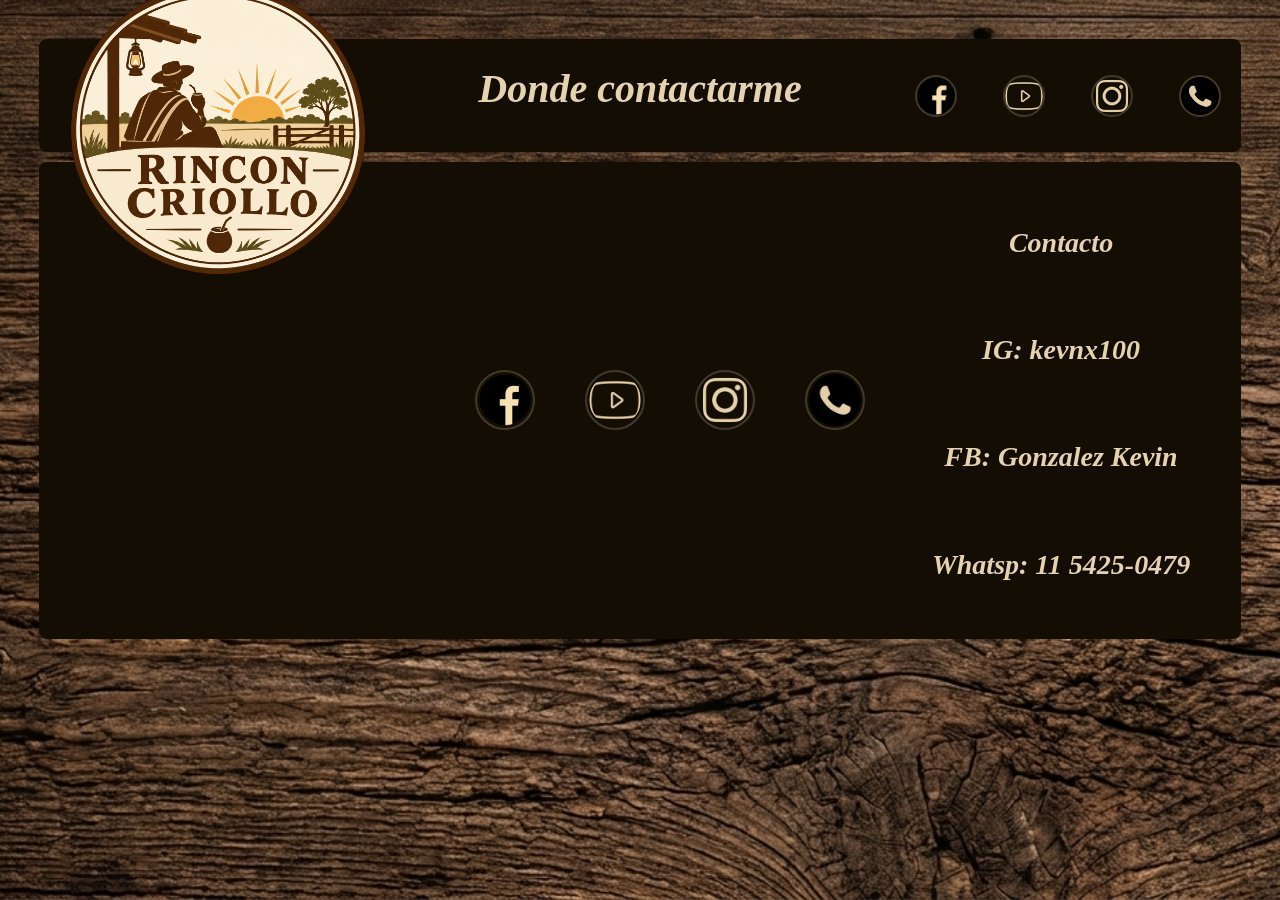
<file: contacto.html>
<html lang="es" dir="ltr">

<head>

<meta charset="utf-8">

<meta name="viewport" content="width=device-width, initial-scale=1.0">

<title>Rincon Criollo</title>

<link rel="stylesheet" href="css/style.css">

</head>

<body>

<header>

    <div class="logo-container">
        <img class="logo" src="./Imagenes/Logo.jpg" alt="Logo de tortafritas">
    </div>

    <div class="titulo">
        <h1>Donde contactarme</h1>
    </div>

    <div class="redes-container">
        <a href="https://www.facebook.com" target="_blank" rel="noopener noreferrer">
            <img class="redes" src="./Imagenes/facebook.png" alt="Facebook">
        </a>
        <a href="https://www.youtube.com" target="_blank" rel="noopener noreferrer">
            <img class="redes" src="./Imagenes/youtube.png" alt="YouTube">
        </a>
        <a href="https://www.instagram.com" target="_blank" rel="noopener noreferrer">
  <img class="redes" src="./Imagenes/instagram.png" alt="Instagram">
</a> 
<a href="https://web.whatsapp.com/" target="_blank" rel="noopener noreferrer">
            <img class="redes" src="./Imagenes/whatsapp.png" alt="WhatsApp">
        </a>
    </div>
</header>

<footer class="footer">

<iframe src="https://www.google.com/maps/embed?pb=!1m17!1m12!1m3!1d4039.2428535338186!2d-58.77622628799678!3d-34.54941097286101!2m3!1f0!2f0!3f0!3m2!1i1024!2i768!4f13.1!3m2!1m1!2zMzTCsDMyJzU3LjkiUyA1OMKwNDYnMjUuMSJX!5e1!3m2!1ses!2sar!4v1793656638283!5m2!1ses!2sar" width="600" height="450" style="border:0;" allowfullscreen="" loading="lazy" referrerpolicy="strict-origin-when-cross-origin"></iframe>

  <div class="redes2">
        <a href="https://www.facebook.com" target="_blank" rel="noopener noreferrer">
            <img class="redes" src="./Imagenes/facebook.png" alt="Facebook">
        </a>
        <a href="https://www.youtube.com" target="_blank" rel="noopener noreferrer">
            <img class="redes" src="./Imagenes/youtube.png" alt="YouTube">
        </a>
        <a href="https://www.instagram.com" target="_blank" rel="noopener noreferrer">
  <img class="redes" src="./Imagenes/instagram.png" alt="Instagram">
</a> 
<a href="https://web.whatsapp.com/" target="_blank" rel="noopener noreferrer">
            <img class="redes" src="./Imagenes/whatsapp.png" alt="WhatsApp">
        </a>
    </div>

<div class="contactos">
    <h2>Contacto</h2>
    <h2>IG: kevnx100</h2>
    <h2>FB: Gonzalez Kevin</h2>
    <h2>Whatsp: 11 5425-0479</h2>

</footer>
</file>
<file: css/style.css>
body {
    background-image: url("../Imagenes/Madera.jpg");
    background-size: cover;
    background-position: center;
    background-attachment: fixed;
    color: #F0E4D4;
    font-family: Arial, sans-serif;
    font-size: 18px;
    margin: 20px;
    padding: 19px;
}

h1, h2, h3 {
    color: #e4d2b1;
    font-family: Georgia, serif;
    font-style: italic;
    text-align: center;
}

h1 {
    background-color: #140d04;
    font-size: 36px;
    padding: 20px;
    border-radius: 8px;
}

h2 {
    background-color: #140d04;
    font-size: 28px;
    padding: 10px;
    margin-top: 30px;
    border-radius: 6px;
}

h3 {
    font-size: 24px;
}

h4 {
    color: #F3D7A1;
    font-size: 17px;
    font-weight: normal;
    text-align: justify;
    line-height: 1.8;
}

h1:hover, h2:hover {
    color: #dbc193;
    background-color: #1a130a;
}

img {
    width: 450px;
    height: auto;
    display: block;
    margin: 20px auto;
    border-radius: 18px;
}

audio {
    display: block;
    margin: 15px auto;
    width: 300px;
}

iframe {
    width: 560px;
    height: 315px;
    display: block;
    margin: 20px auto;
    border-radius: 8px;
}

a {
    color: #F3D7A1;
    font-size: 18px;
    font-weight: bold;
    text-decoration: none;
    display: inline-block;
}

a + a {
    margin-left: 40px;
}

a:hover {
    color: #E8C58E;
    text-decoration: underline;
}

ul, ol {
    background-color: #2A221C;
    padding: 20px 20px 20px 40px;
    border: 1px solid #4A3C32;
    border-radius: 8px;
}

li {
    margin: 10px;
    line-height: 1.8;
}

.receta {
    display: flex;
    align-items: center;
    gap: 30px;
    margin: 35px auto;
    max-width: 1200px;
}

.receta-imagen, .receta-ingredientes {
    width: 50%;
}

.receta-imagen {
    text-align: center;
}

.receta-imagen h3 {
    font-size: 30px;
    margin-top: 10px;
    margin-bottom: 25px;
}

.receta-imagen img {
    width: 100%;
    max-width: 500px;
    height: auto;
    margin: 15px auto;
}

.receta-imagen p, .receta-ingredientes h4 {
    text-align: center;
    font-weight: bold;
    color: #F3D7A1;
}

.receta-imagen p {
    font-size: 18px;
    margin: 20px 0;
}

.receta-ingredientes h4 {
    font-size: 22px;
}

.receta-ingredientes li {
    color: #F0E4D4;
    margin: 15px 10px;
    line-height: 2;
    overflow-wrap: break-word;
}
@media (max-width: 700px) {
    .receta {
        flex-direction: column;
        gap: 10px;
    }

    .receta-imagen, .receta-ingredientes {
        width: 100%;
    }

    .receta-imagen img {
        max-width: 450px;
    }
}
header {
    display: flex;
    align-items: center;
    justify-content: space-between;
    background-color: #140d04;
    padding: 10px 20px;
    border-radius: 8px;
    margin-bottom: 10px;
    height: 93px;
}

.logo-container {
    width: 20%;
}

.logo {
    width: 320px;
    height: 320px;
    object-fit: contain;
    margin: 0;
    position: relative;
    top: 38px;
}

.titulo {
    position: absolute;
    left: 50%;
    top: 65px;
    transform: translateX(-50%);
    width: 40%;
    text-align: center;
}

.titulo h1 {
    background-color: transparent;
    font-size: 40px;
    padding: 0;
    margin: 0;
}

.menu-links {
    display: flex;
    justify-content: center;
    align-items: center;
    gap: 25px;
    width: 60%;
    position: absolute;
    left: 50%;
    top: 118px;
    transform: translateX(-50%);
}

.menu-links a {
    color: #e4d2b1;
    font-size: 14px;
    font-family: Georgia, serif;
    font-style: italic;
    font-weight: bold;
    text-transform: uppercase;
    margin: 0;
}

.menu-links a:hover {
    color: #dbc193;
}

.redes-container {
    display: flex;
    gap: 6px;
    width: 30%;
    justify-content: flex-end;
    align-items: center;
}

.redes {
    width: 38px;
    height: 38px;
    object-fit: contain;
    margin: 0;
    padding: 0;
    border-radius: 50%;
    border: 2px solid #41392a;
}

.footer {
    display: flex;
    justify-content: space-around;
    align-items: center;
    background-color: #140d04;
    padding: 20px;
    border-radius: 8px;
    gap: 20px;
}

.footer iframe {
    width: 30%;
    height: 300px;
    margin: 0;
}

.redes2 {
    display: flex;
    gap: 10px;
    justify-content: space-around;
    align-items: center;
}

.redes2 img {
    width: 52px;
    height: 52px;
    object-fit: contain;
    margin: 0;
    padding: 2px;
}

.contactos {
    display: flex;
    flex-direction: column;
    align-items: center;
    justify-content: center;
    gap: 2px;
    padding: 5px;
}
</file>
